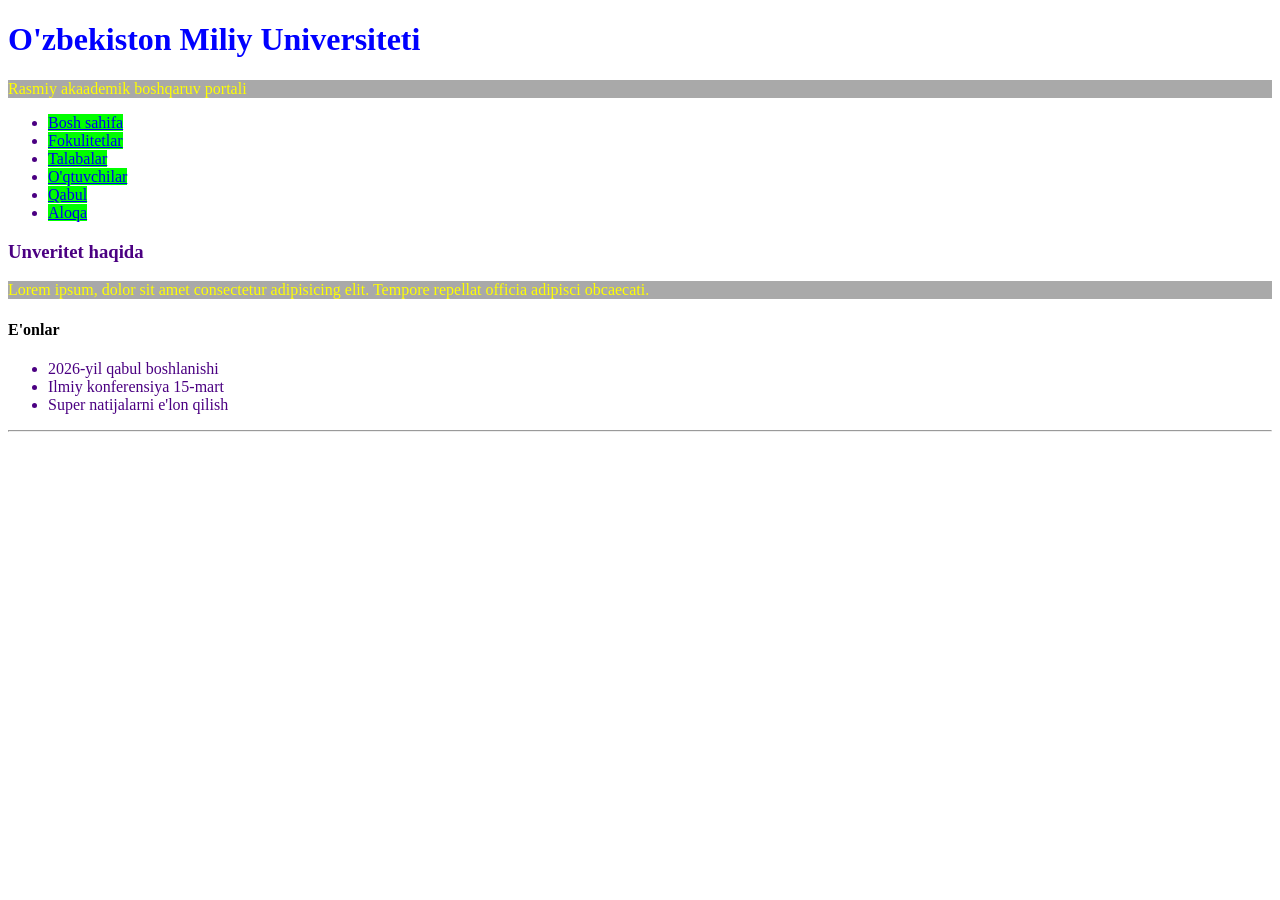
<file: O'zbekiston Miliy Universiteti/css.html>
<!DOCTYPE html>
<html lang="en">
<head>
    <meta charset="UTF-8">
    <meta name="viewport" content="width=device-width, initial-scale=1.0">
    <title>Document</title>
    <link rel="stylesheet" href="html.css">
</head>
<body>
    <h1>O'zbekiston Miliy Universiteti</h1>
    <p>Rasmiy akaademik boshqaruv portali</p>
    <ul>
        <li><a href="https://" target="_blank">Bosh sahifa</a></li>
        <li> <a href="https://" target="_blank">Fokulitetlar</a></li>
        <li> <a href="https://" target="_blank">Talabalar</a></li>
          <li> <a href="https://Web Telegram@shohruzbekmatyakubov" target="_blank">O'qtuvchilar</a></li>
        <li> <a href="https://" target="_blank">Qabul</a></li>
        <li> <a href="https://" target="_blank">Aloqa</a></li>
    </ul> 
    <h3>Unveritet haqida</h3>
    <p>Lorem ipsum, dolor sit amet consectetur adipisicing elit. Tempore repellat officia adipisci obcaecati.</p>
    <h4>E'onlar</h4>
    <ul>
    <li>2026-yil qabul boshlanishi</li>
    <li>Ilmiy konferensiya 15-mart</li>
    <li>Super natijalarni e'lon qilish</li>
    </ul>
    <hr>
</body>
</html>
</file>
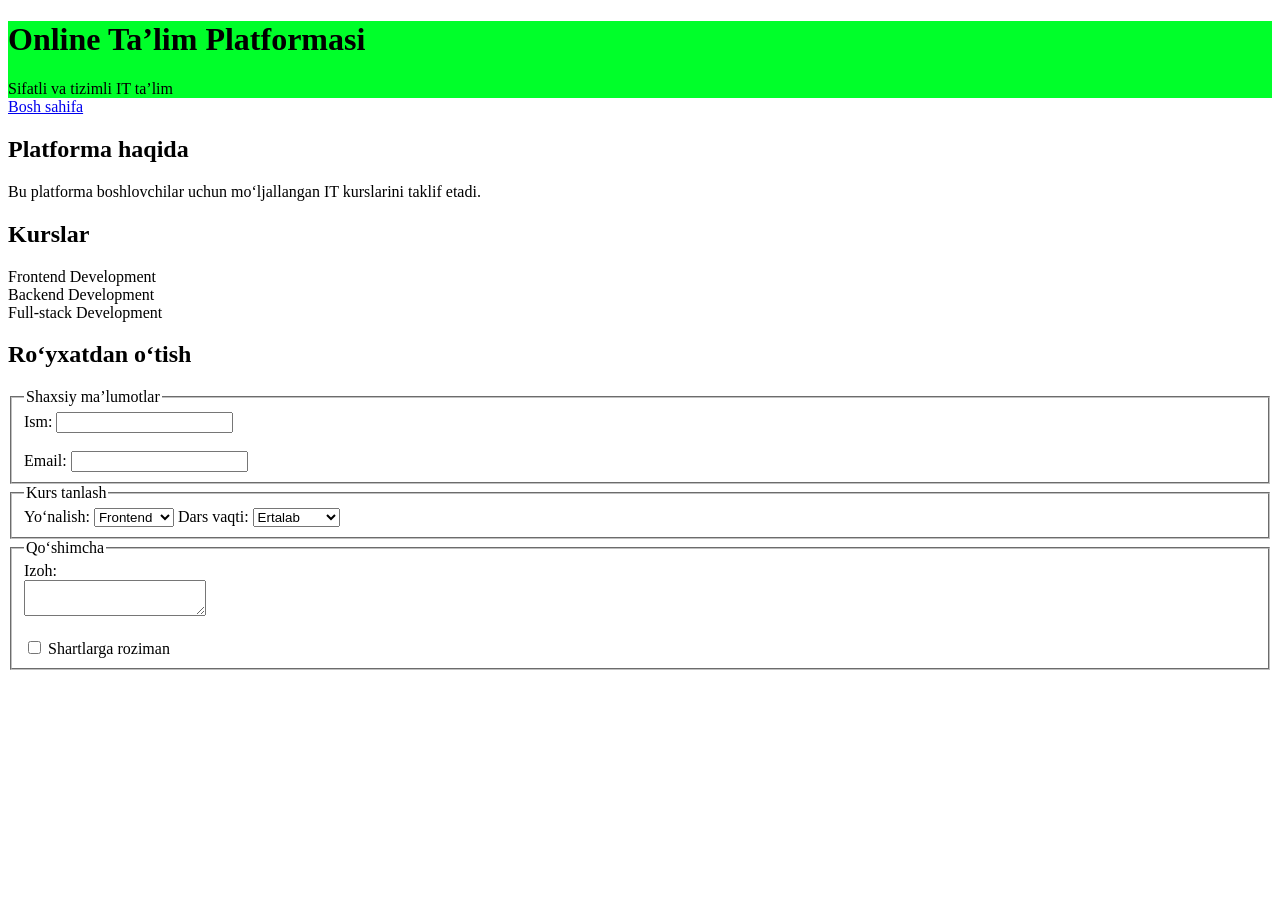
<file: Online Ta’lim Platformasi/h1.html>
<!DOCTYPE html>
<html lang="en">
<head>
    <meta charset="UTF-8">
    <meta name="viewport" content="width=device-width, initial-scale=1.0">
    <title>Document</title>
    <link rel="stylesheet" href="ghl.css">
</head>
<body>
<div class="abc">
      <h1>Online Ta’lim Platformasi</h1>
        Sifatli va tizimli IT ta’lim
</div>
</header>
     <a href="https://" target="_blank">Bosh sahifa</a>
<a href=""></a>
<section>
    <h2>Platforma haqida</h2>
    <p>Bu platforma boshlovchilar uchun mo‘ljallangan IT kurslarini taklif etadi.</p>
</section>

<section>
    <h2>Kurslar</h2>
    <div class="course">Frontend Development</div>
    <div class="course">Backend Development</div>
    <div class="course">Full-stack Development</div>
</section>

<section>
    <h2>Ro‘yxatdan o‘tish</h2>

    <form>
        <fieldset>
            <legend>Shaxsiy ma’lumotlar</legend>
            <label>Ism:</label>
            <input type="text"><br><br>

            <label>Email:</label>
            <input type="email">
        </fieldset>

        <fieldset>
            <legend>Kurs tanlash</legend>
            <label>Yo‘nalish:</label>
            <select>
                <option>Frontend</option>
                <option>Backend</option>
                <option>Full-stack</option>
            </select>

            <label>Dars vaqti:</label>
            <select>
                <option>Ertalab</option>
                <option>Kechqurun</option>
            </select>
        </fieldset>
        <fieldset>
            <legend>Qo‘shimcha</legend>
            <label>Izoh:</label><br>
            <textarea></textarea><br><br>
            <input type="checkbox"> Shartlarga roziman
        </fieldset>   
</body>
</html>
</file>
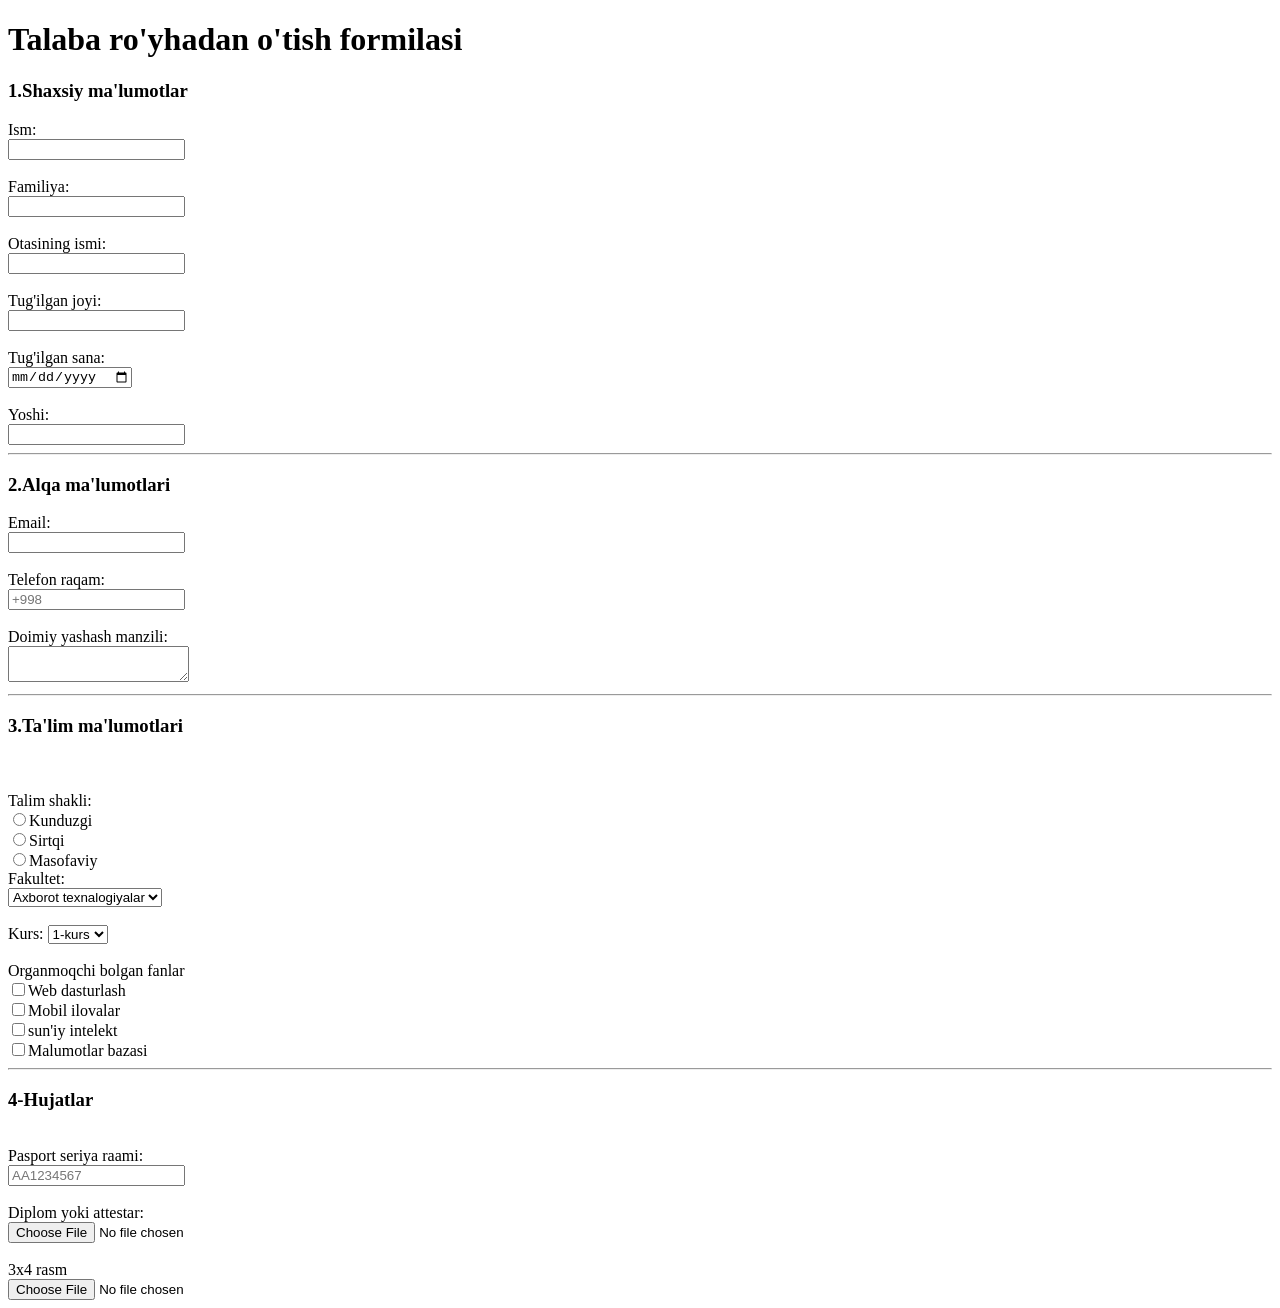
<file: Talaba ro'yhadan o'tish formilasi/shohrzbek.html>
<!DOCTYPE html>
<html lang="en">

<head>
    <meta charset="UTF-8">
    <meta name="viewport" content="width=device-width, initial-scale=1.0">
    <title>Document</title>
</head>

<body>
    <h1>Talaba ro'yhadan o'tish formilasi</h1>
    <h3>1.Shaxsiy ma'lumotlar</h3>
    <form action="/submit.php" method="post">
        <label for="username">Ism:<br></label>
        <input type="text" id="username" name="username" reqeied>
        <br>
        <br>
        <label for="surname">Familiya:<br></label>
        <input type="text" id="surname" name="surname" reqeied>
        <br>
        <br>
        <label for="ful">Otasining ismi:<br></label>
        <input type="text" id="ful" name="ful" reqeied>
        <br>
        <br>
        <label for="lolo">Tug'ilgan joyi:<br></label>
        <input type="text" id="lolo" name="lolo" reqeied>
        <br>
        <br>
        <label for="sana">Tug'ilgan sana:<br></label>
        <input type="date" id="sana" name="sana" reqeied>
        <br>
        <br>
        <label for="number">Yoshi:<br> </label>
        <input type="number" id="number" name="number" min="18" max="">
        <hr>
        <h3>2.Alqa ma'lumotlari</h3>
        <label for="lol">Email:<br></label>
        <input type="email" id="lol" name="lol" reqeied>
        <br>
        <br>
        <label for="lo">Telefon raqam:<br></label>
        <input type="text" id="lo" name="lo" reqeied placeholder="+998">
        <br>
        <br>
        <label for="jj">Doimiy yashash manzili:<br></label>
        <textarea name="" id="jj"></textarea>
        <hr>
        <h3>3.Ta'lim ma'lumotlari</h3>
        <br><br>
        <label for="ll">Talim shakli:</label> <br>
        <input type="radio" name="" id="">Kunduzgi
        <br>
        <input type="radio" name="" id="">Sirtqi
        <br>
        <input type="radio" name="" id="">Masofaviy
        <br>
        <label for="gg">Fakultet:</label>
        <br>
        <select>
            <option>Axborot texnalogiyalar</option>
            <option>Iqtisodiyot</option>
            <option>Pedagogika</option>
            <option>Tibiyot</option>
        </select>
        <br><br>
             <label for="ff">Kurs:</label>
             <select>
                 <option>1-kurs</option>    
                 <option>2-kurs</option>
                 <option>3-kurs</option>
                 <option>4-kurs</option>
             </select>
             <br><br>
             <label for="">Organmoqchi bolgan fanlar</label><br>
             <input type="checkbox">Web dasturlash <br>
             <input type="checkbox">Mobil ilovalar <br>
             <input type="checkbox">sun'iy intelekt<br>
             <input type="checkbox">Malumotlar bazasi<br>
             <hr>
             <h3>4-Hujatlar</h3><br>
              <label for="dd">Pasport seriya raami:<br></label>
               <input type="text" id="dd" name="" reqeied placeholder="AA1234567"><br><br>
               <label for="jf">Diplom yoki attestar:<br></label>
                <input type="file" id="jf"> <br> <br> 
                <label for="fjf">3x4 rasm<br></label>
                <input type="file" >
            </body>
</file>
<file: O'zbekiston Miliy Universiteti/html.css>
h1{
    color: blue;
}
p{
    background-color: darkgray; color: yellow;
}
a{
    background-color: rgb(0, 255, 0);
} 
h3{
    color: indigo;
}
li{
    color: indigo;
}
</file>
<file: Online Ta’lim Platformasi/ghl.css>
.abc {
   background-color: rgb(0, 255, 42); 
}
</file>
